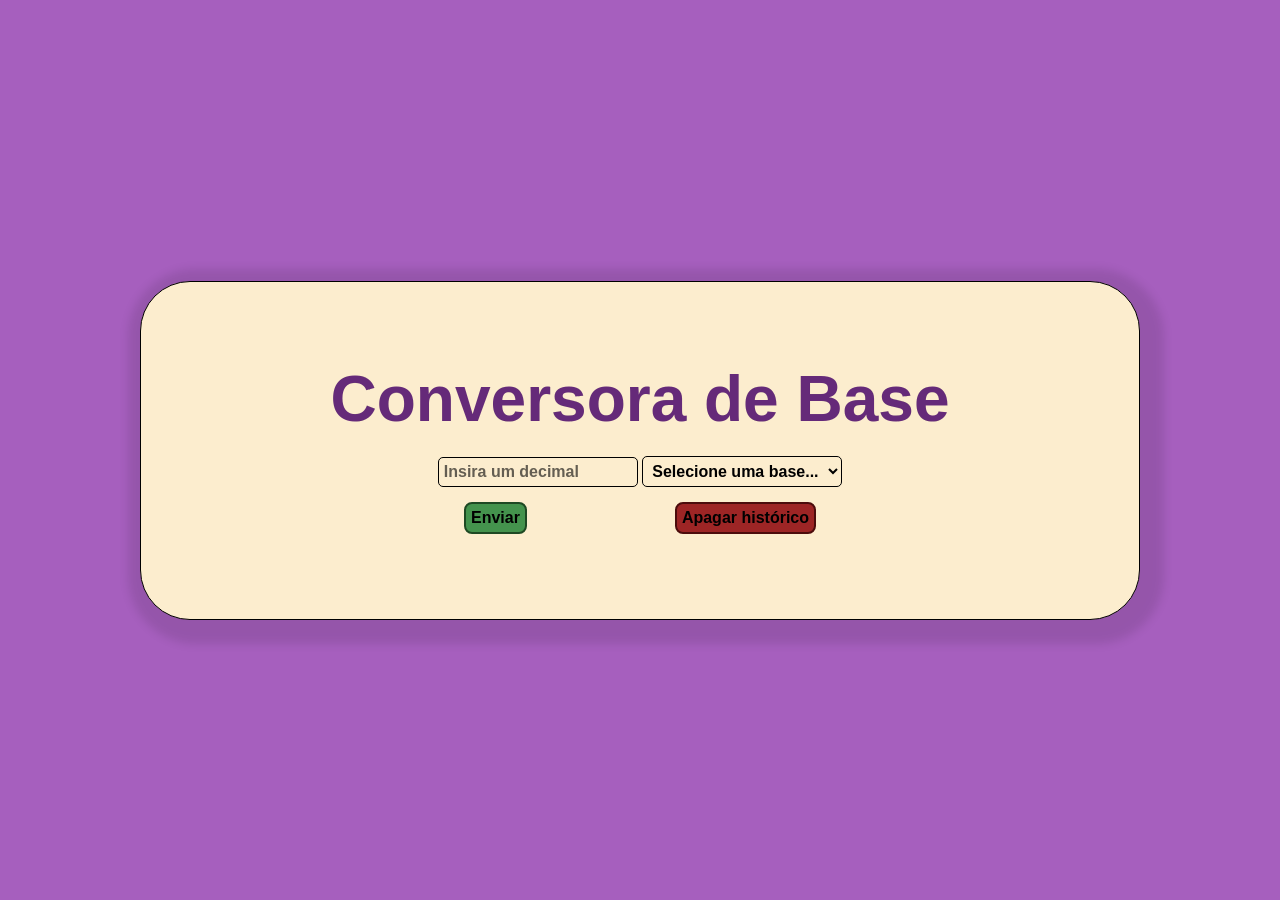
<file: index.html>
<!DOCTYPE html>
<html lang="pt-br">

<head>
    <meta charset="UTF-8">
    <meta name="viewport" content="width=device-width, initial-scale=1.0">
    <title>Calculadora de Base</title>
    <link rel="stylesheet" href="css/resetCSS.css">
    <link rel="stylesheet" href="./css/style.css">
</head>

<body>
    <div class="container">
        <h1 id="titulo-pagina">Conversora de Base</h1>

        <div class="container-forms">
            <form id="formConversorBase">
                <div class="perguntas-form">
                    <input class="pergunta" name="numeroConversao" type="number" min="0" placeholder="Insira um decimal"
                        required>
                    <select class="pergunta" name="baseConversao" id="baseConversao">
                        <option value="" disabled selected>Selecione uma base...</option>
                        <option value="binario">Binário</option>
                    </select>
                </div>
                <div class="botoes">
                    <button class="botao" type="submit">Enviar</button>
                    <button class="botao" type="button" id="botaoApagar" type="button">Apagar histórico</button>
                </div>

            </form>
        </div>

        <p id="numeroConvertido"></p>


        <div id="historico">
            <h1 id="tituloHistorico"></h1>
            <ul id="historicoLista"></ul>
        </div>
    </div>







    <script type="module" src="./gerenciaForms.js"></script>
</body>

</html>
</file>
<file: css/style.css>
* {
    margin: 0px;
    padding: 0px;
    font-family: 'Franklin Gothic Medium', 'Arial Narrow', Arial, sans-serif;
}

:root {
    --background-color: #a65fbe;
    --container: rgb(252, 237, 206);
    --submit: #44934d;
    --delete: #9d2525;
    --texto-padrao: black;
    --destaque: #652a79;
}

body {
    background-color: var(--background-color);
    display: flex;
    padding: 50px;
    justify-content: center;
    align-items: center;
    height: 100vh;

}

.container {
    display: flex;
    justify-content: center;
    align-items: center;
    flex-direction: column;
    width: 100%;
    max-width: 1000px;
    background-color: var(--container);
    border-radius: 50px;
    margin: auto;
    padding: 50px;
    box-shadow: 6px 6px 10px 18px rgba(0, 0, 0, 0.1);
    border: .5px solid black;
}

#titulo-pagina {
    text-align: center;
    text-wrap: balance;
    font-size: clamp(2.5rem, 6vw, 4rem);
    margin-top: 30px;
    margin-bottom: 20px;
    color: var(--destaque);
    -webkit-text-stroke: 0.1px #00000050;
}

.container-forms {
    display: block;
    text-align: center;
    margin-bottom: 15px;
    width: 100%;
    max-width: 500px;
}


.perguntas-form {
    margin: auto;
    margin-bottom: 15px;
    font-weight: bolder;

}

.pergunta::placeholder {
    color: var(--texto-padrao);
    opacity: 0.6;
}

#formConversorBase .pergunta {
    width: 100%;
    max-width: 200px;
    padding: 5px;
    border-radius: 5px;
    border: 1px solid black;
    color: black;

}

#numeroConvertido {
    font-size: 1.2em;
    margin-bottom: 10px;
}

.botoes {
    display: flex;
    justify-content: center;
    justify-content: space-around;
}



.botao {
    border-radius: 8px;
    border: 2px solid none;
    padding: 5px;
    font-weight: bolder;
}

.botao[type="submit"] {
    background-color: var(--submit);
    border: 2px solid #1e4923;
}

.botao[type="button"] {
    background-color: var(--delete);
    border: 2px solid #4c0c0c;
}

#historico {
    margin: auto;

}

#historico ul {
    margin-top: 10px;
    margin-left: 10px;
    list-style-type: none;

}
</file>
<file: css/resetCSS.css>
/* 1. Seleciona absolutamente todos os elementos, incluindo os antes e depois (:before, :after) */
*, *::before, *::after {
    margin: 0;
    padding: 0;
    box-sizing: border-box;
}
body {
    /* Ativa a rolagem ÚNICA e exclusivamente na página inteira (no canto direito) */
    overflow-y: auto; 
    
    /* Configurações de alinhamento do Flexbox */
    display: flex;
    justify-content: center;
    align-items: flex-start; /* Alinha o bloco bege pelo topo para não sumir ao rolar */
    
    /* Um espaçamento seguro para o bloco bege não colar nas bordas da tela */
    padding: 40px 15px; 
}
/* 2. Reseta elementos específicos de texto e listas */
ul, ol {
    list-style: none;
}

a {
    text-decoration: none;
    color: inherit; /* Faz o link herdar a cor do texto pai, tirando aquele azul padrão */
}

/* 3. Melhora a consistência de elementos de formulário e imagens */
input, select, textarea, button {
    font: inherit;       /* Força a herdar a fonte do body (tira o visual de 'sistema antigo') */
    border: none;        /* Remove as bordas tridimensionais padrão */
    background: transparent; /* Remove fundos cinzas de botões e inputs */
    outline: none;       /* Remove aquela linha azul de foco (use com cuidado por acessibilidade) */
}

button {
    cursor: pointer;     /* Garante que todo botão mostre a 'mãozinha' ao passar o mouse */
}

img, picture, video, canvas, svg {
    display: block;      /* Remove um espaço em branco bizarro que fica embaixo de imagens */
    max-width: 100%;     /* Garante que imagens nunca estourem a largura da tela */
}
</file>
